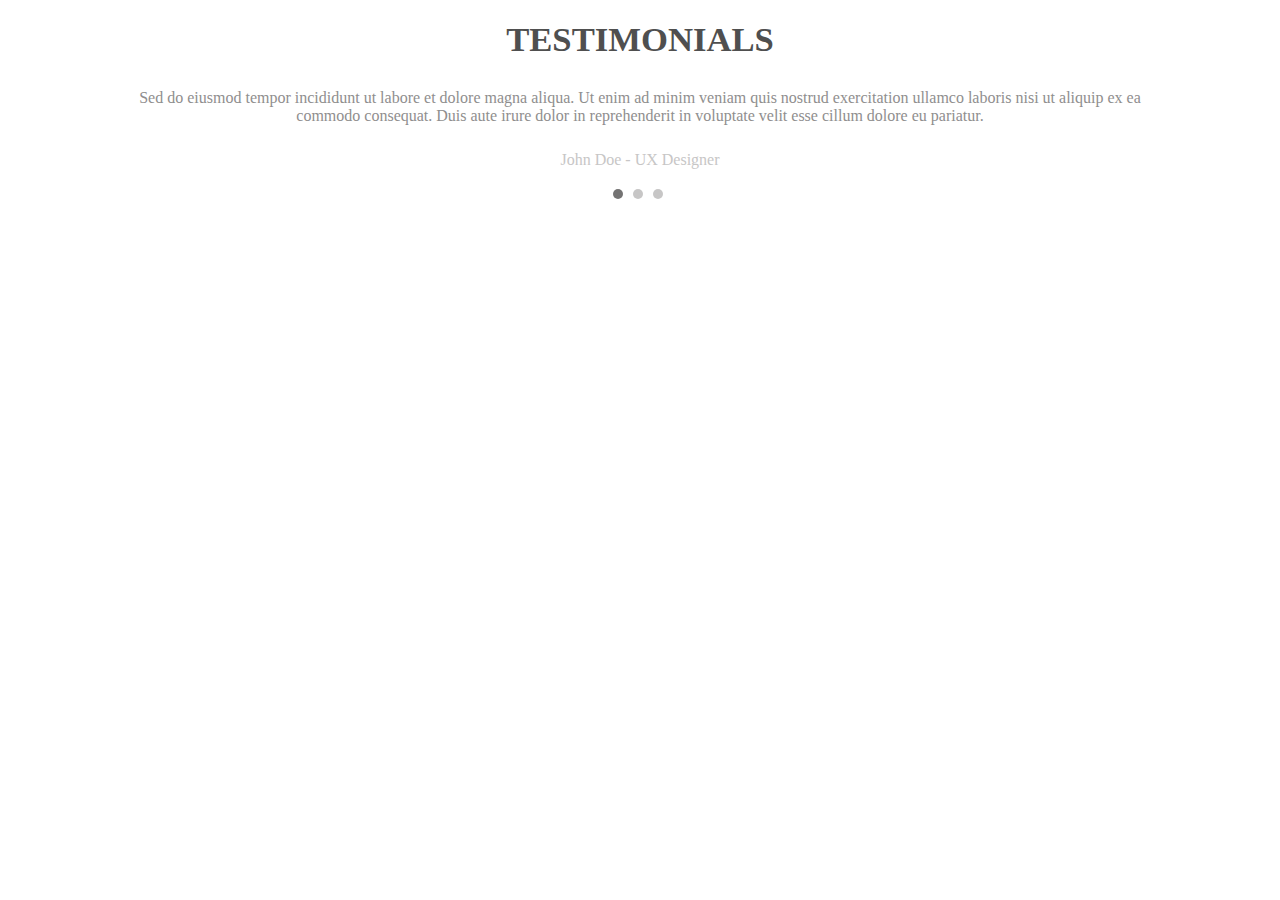
<file: Point#1/web/article/index.html>
<!DOCTYPE html>
<html>
<head lang="en">
    <meta charset="UTF-8">
    <title></title>
    <link rel="stylesheet" href="style.css">
</head>
<body>

<h1>TESTIMONIALS</h1>

<p class="text">Sed do eiusmod tempor incididunt ut labore et dolore magna aliqua. Ut enim ad minim
    veniam quis nostrud exercitation ullamco laboris nisi ut aliquip ex ea commodo consequat. Duis aute irure dolor in
    reprehenderit in voluptate velit esse cillum dolore eu pariatur.</p>

<p class="author">John Doe - UX Designer</p>

<div class="row">
    <div class="c" id="selected"></div>
    <div class="c"></div>
    <div class="c"></div>
</div>

</body>
</html>
</file>
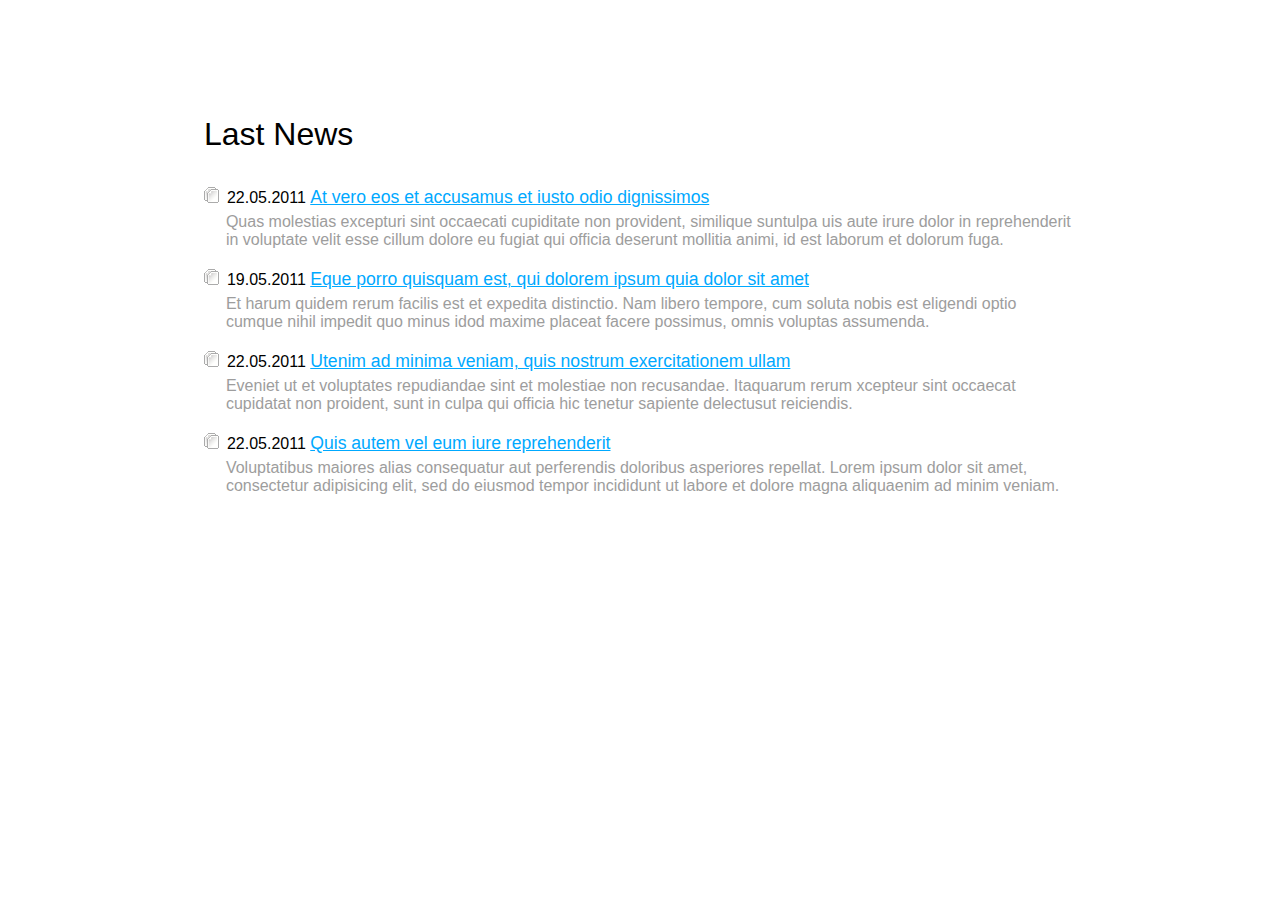
<file: Point#1/web/feed/index.html>
<!DOCTYPE html>
<html>
<head lang="en">
    <meta charset="UTF-8">
    <link rel="stylesheet" href="style.css">
    <title></title>
</head>
<body>

<div class="main">
    <p class="title">Last News</p>

    <div>
        <div class="item">
            <div class="head">
                <img class="icon" src="assets/images/files.png"/><a class="date">22.05.2011</a>
                <a class="news-name" href="#">At vero eos et accusamus et iusto odio dignissimos</a>
            </div>
            <p class="news-content">Quas molestias excepturi sint occaecati cupiditate non provident, similique
                suntulpa uis aute irure dolor in reprehenderit in voluptate velit esse cillum dolore eu fugiat qui
                officia deserunt mollitia animi, id est laborum et dolorum fuga.</p>
        </div>
        <div class="item">
            <div class="head">
                <img class="icon" src="assets/images/files.png"/><a class="date">19.05.2011</a>
                <a class="news-name" href="#">Eque porro quisquam est, qui dolorem ipsum quia dolor sit amet</a>
            </div>
            <p class="news-content">Et harum quidem rerum facilis est et expedita distinctio. Nam libero tempore, cum
                soluta nobis est eligendi optio cumque nihil impedit quo minus idod maxime placeat facere possimus,
                omnis voluptas assumenda.</p>
        </div>
        <div class="item">
            <div class="head">
                <img class="icon" src="assets/images/files.png"/><a class="date">22.05.2011</a>
                <a class="news-name" href="#">Utenim ad minima veniam, quis nostrum exercitationem ullam</a>
            </div>
            <p class="news-content">Eveniet ut et voluptates repudiandae sint et molestiae non recusandae. Itaquarum
                rerum xcepteur sint occaecat cupidatat non proident, sunt in culpa qui officia hic tenetur sapiente
                delectusut reiciendis.</p>
        </div>
        <div class="item">
            <div class="head">
                <img class="icon" src="assets/images/files.png"/><a class="date">22.05.2011</a>
                <a class="news-name" href="#">Quis autem vel eum iure reprehenderit</a>
            </div>
            <p class="news-content">Voluptatibus maiores alias consequatur aut perferendis doloribus asperiores
                repellat. Lorem ipsum dolor sit amet, consectetur adipisicing elit, sed do eiusmod tempor incididunt ut
                labore et dolore magna aliquaenim ad minim veniam.</p>
        </div>
    </div>
</div>

</div>

</body>
</html>
</file>
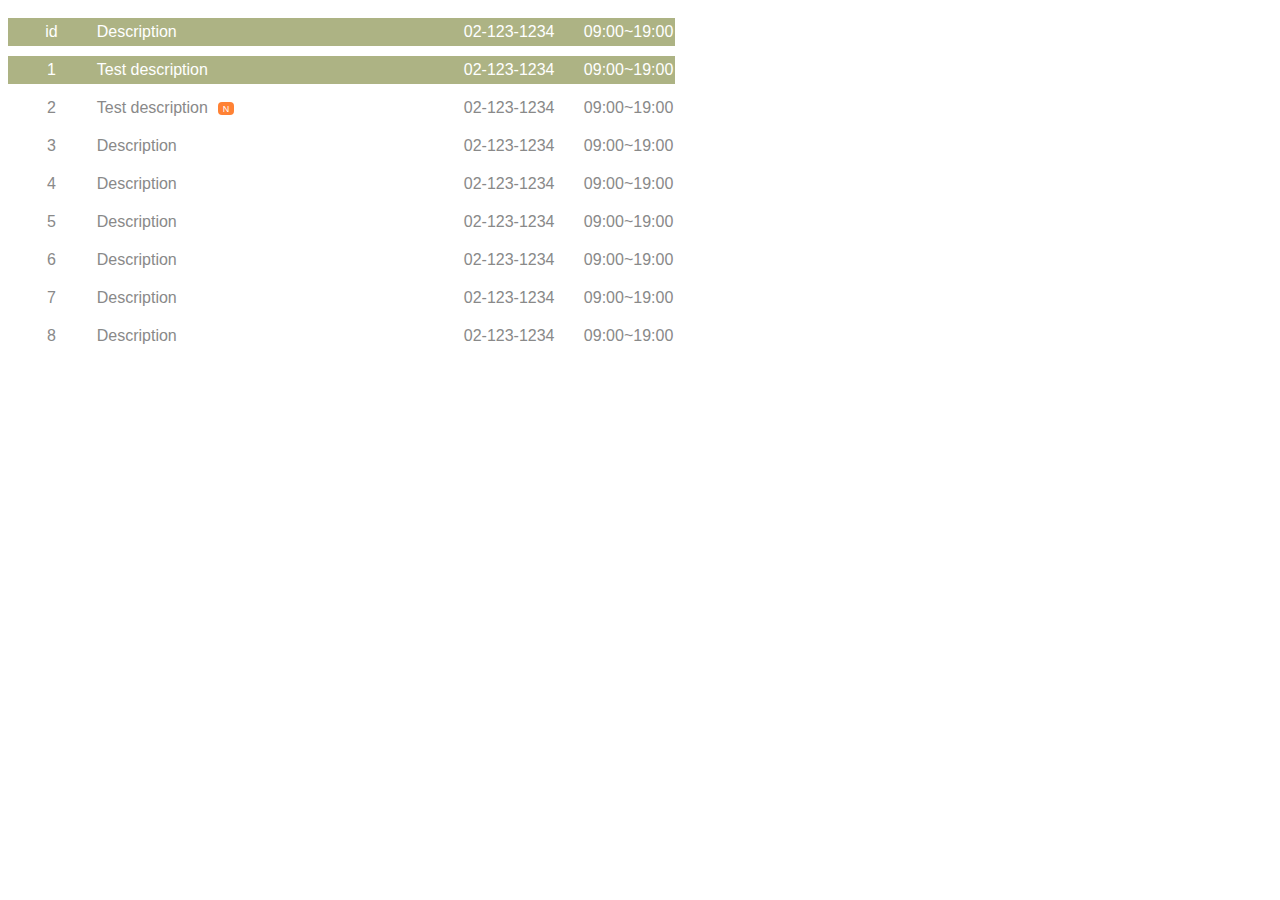
<file: Point#1/web/table/index.html>
<!DOCTYPE html>
<html>
<head lang="en">
    <meta charset="UTF-8">
    <link rel="stylesheet" href="style.css">
    <title></title>
</head>
<body>

<table>
    <tr class="head">
        <td class="id">id</td>
        <td class="desc">Description</td>
        <td class="number">02-123-1234</td>
        <td class="time">09:00~19:00</td>
    </tr>
    <tr id="selected">
        <td class="id">1</td>
        <td class="desc">Test description</td>
        <td class="number">02-123-1234</td>
        <td class="time">09:00~19:00</td>
    </tr>
    <tr>
        <td class="id">2</td>
        <td class="desc"><a class="n">Test description</a></td>
        <td class="number">02-123-1234</td>
        <td class="time">09:00~19:00</td>
    </tr>
    <tr>
        <td class="id">3</td>
        <td class="desc">Description</td>
        <td class="number">02-123-1234</td>
        <td class="time">09:00~19:00</td>
    </tr>
    <tr>
        <td class="id">4</td>
        <td class="desc">Description</td>
        <td class="number">02-123-1234</td>
        <td class="time">09:00~19:00</td>
    </tr>
    <tr>
        <td class="id">5</td>
        <td class="desc">Description</td>
        <td class="number">02-123-1234</td>
        <td class="time">09:00~19:00</td>
    </tr>
    <tr>
        <td class="id">6</td>
        <td class="desc">Description</td>
        <td class="number">02-123-1234</td>
        <td class="time">09:00~19:00</td>
    </tr>
    <tr>
        <td class="id">7</td>
        <td class="desc">Description</td>
        <td class="number">02-123-1234</td>
        <td class="time">09:00~19:00</td>
    </tr>
    <tr>
        <td class="id">8</td>
        <td class="desc">Description</td>
        <td class="number">02-123-1234</td>
        <td class="time">09:00~19:00</td>
    </tr>
</table>

</body>
</html>
</file>
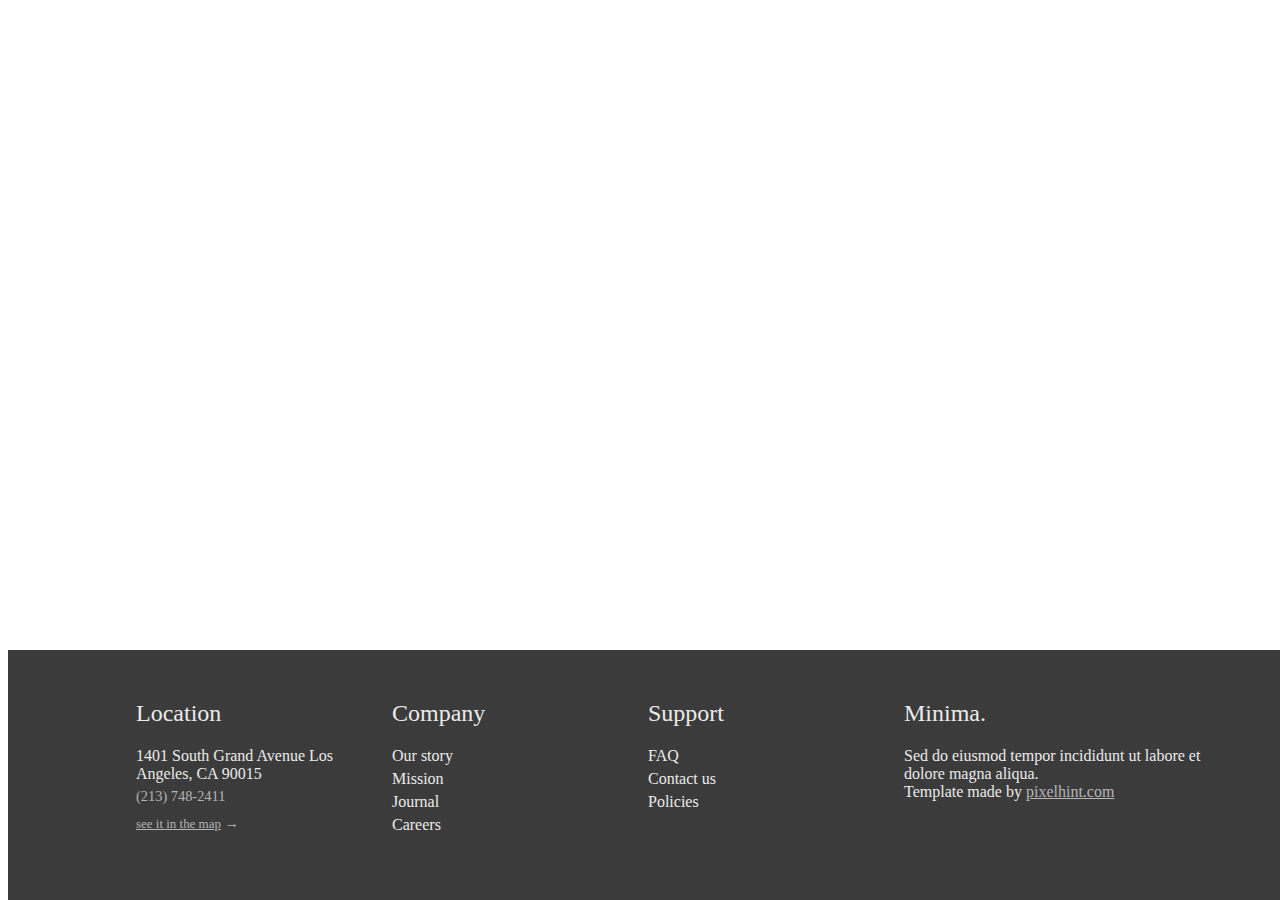
<file: Point#2/web/footer/index.html>
<!DOCTYPE html>
<html>
<head lang="en">
    <meta charset="UTF-8">
    <link rel="stylesheet" href="style.css">
    <title></title>
</head>
<body>


<div class="footer">
    <div class="span1" id="column1">
        <div class="title">Location</div>
        <div class=text id="adress">1401 South Grand Avenue Los Angeles, CA 90015</div>
        <div class=text-1 id="phone">(213) 748-2411</div>
        <div class=text-1 id="map"><a class="text-1" href="#">see it in the map</a><a> →</a></div>
    </div>
    <div class="span1" id="column2">
        <div class="title">Company</div>
        <a class="text" href="#">Our story</a>
        <a class="text" href="#">Mission</a>
        <a class="text" href="#">Journal</a>
        <a class="text" href="#">Careers</a>
    </div>
    <div class="span1" id="column3">
        <div class="title">Support</div>
        <a class="text" href="#">FAQ</a>
        <a class="text" href="#">Contact us</a>
        <a class="text" href="#">Policies</a>
    </div>
    <div class="span1" id="column4">
        <div class="title">Minima.</div>
        <a class="text">Sed do eiusmod tempor incididunt ut labore et dolore magna aliqua.</a>
        <a class="text" style="display:inline">Template made by</a>
        <a class="text-1" style="font-size:1em" href="http:\\www.pixelhint.com">pixelhint.com</a>
    </div>
</div>
</body>
</html>
</file>
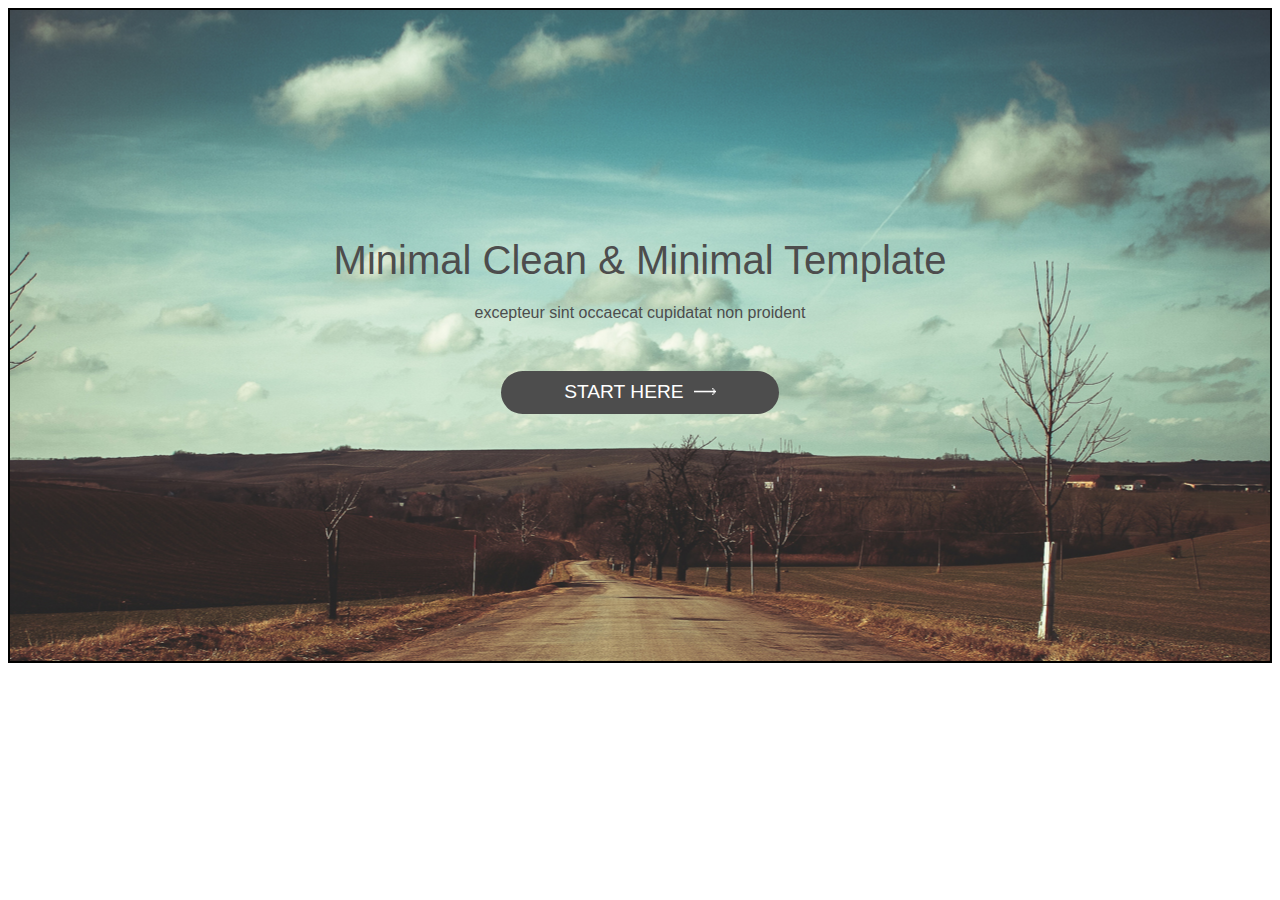
<file: Point#2/web/hpbanner/index.html>
<!DOCTYPE html>
<html>
<head lang="en">
    <meta charset="UTF-8">
    <link rel="stylesheet" href="style.css">
    <title></title>
</head>
<body>

<div class="banner">

    <div id="title">Minimal Clean & Minimal Template</div>

    <div id="text">excepteur sint occaecat cupidatat non proident</div>

    <div class="button-cont">
        <div class="button"><a>START HERE</a><img class=arrow src="assets/images/arrow.png"/></div>
    </div>
</div>
</body>
</html>
</file>
<file: Point#1/web/article/style.css>
h1 {
    color: #4f4f4f;
    font-family: "tahoma";
    font-size: 26pt;
    margin: 20px 0;
    text-align: center;
}

.text {
    color: #8f8e8e;
    padding: 10px 100px;
    text-align: center;
}

.author {
    color: #c7c6c6;
    text-align: center;
}

.row {
    margin: 0 auto;
    width: 60px
}

.c {
    display: inline-block;
    border-radius: 10px;
    width: 10px;
    height: 10px;
    background-color: #c7c6c6;
    margin: 0px 5%;
}

#selected {
    background-color: #747373;
}
</file>
<file: Point#1/web/feed/style.css>
body {
    font-family: Arial;
}

.main {
    margin: 9.2% 15.5%;
    margin-bottom: auto;
}

.title {
    font-size: 2em;
    margin: 30px 0px;
}

.head {
}

.icon {
    padding: 4px 8px 0px 0px;
    margin: auto 0px;
}

a.date {

}

a.news-name {
    font-size: 1.1em;
    color: #00a9ff
}

.news-content {
    color: #9d9d9d;
    margin-left: 22px;
    margin-top: 5px;
}
</file>
<file: Point#1/web/table/style.css>
body {
    font-family: Arial;
}

table {
    border-collapse: collapse;
    color: #898989;
}

td {
    border-top: 10px solid white;
    padding: 5px 2px;
}

.head {
    background-color: #adb384;
    color: #fff;
}

.id {
    width: 13%;
    text-align: center;
}

.desc {
    width: 55%;
    position: relative;
}

.number {
    width: 18%;
}

.time {
    width: 15%;
    text-align: center;
}

#selected {
    background-color: #adb384;
    color: #fff;
}

.n::after {
    content: "N";
    border-radius: 4px;
    font-size: 9px;
    width: 10px;
    height: 9px;
    text-align: center;
    color: #ffffff;
    background-color: #ff8235;
    margin: 8px 10px;
    padding: 2px 3px;
    position: absolute;
    bottom: 0px;
    top : 0px;
}
</file>
<file: Point#2/web/footer/style.css>
.body {
    margin: 0;
    font-family: arial, helvetica;
}

.footer {
    height: 250px;
    background: #3b3b3b;
    width: 100%;;
    position: absolute;
    bottom: 0;
}

.span1 {
    width: 20%;
    height: 100%;
}

.title {
    margin-top: 50px;
    margin-bottom: 20px;
    font-size: 1.5em;
    color: #ebebeb;
}

.text {
    display: block;
    color: #ebebeb;
    margin-top: 5px;
    text-decoration: none;
}

.text-1 {
    color: #b5b5b5;
    font-size: 0.9em;
    margin-top: 5px;
}

#column1 {
    position: absolute;
    left: 10%;
}

#column2 {
    position: absolute;
    left: 30%;
}

#column3 {
    position: absolute;
    left: 50%;
}

#column4 {
    position: absolute;
    left: 70%;
    width: 310px;
}

#map {
    color: #b5b5b5;
    margin-top: 10px;
}
</file>
<file: Point#2/web/hpbanner/style.css>
body {
    font-family: arial, helvetica;

}

.banner {
    background: url(assets/images/bg.png) center no-repeat;
    border: black solid 2px;
    height: 651px;
    margin: 0px;
    position: relative;
}

#title {
    color: #4d4d4d;
    text-align: center;
    position: absolute;
    width: 100%;
    bottom: 58%;
    font-size: 2.5em;
}

#text {
    color: #4d4d4d;
    text-align: center;
    width: 100%;
    position: absolute;
    bottom: 52%;
}

.button-cont {
    position: absolute;
    width: 100%;
    bottom: 38%;
}

.button {
    background-color: #4d4d4d;
    color: #ffffff;

    border-radius: 23px;
    height: 23px;
    padding: 10px 0px;

    text-align: center;
    font-size: 1.2em;

    margin: 0% 39%;
}

.arrow {
    width: 8%;
    margin-left: 10px;
    margin-bottom: 3px;
}

.button:hover {
    background-color: #808080;
}
</file>
